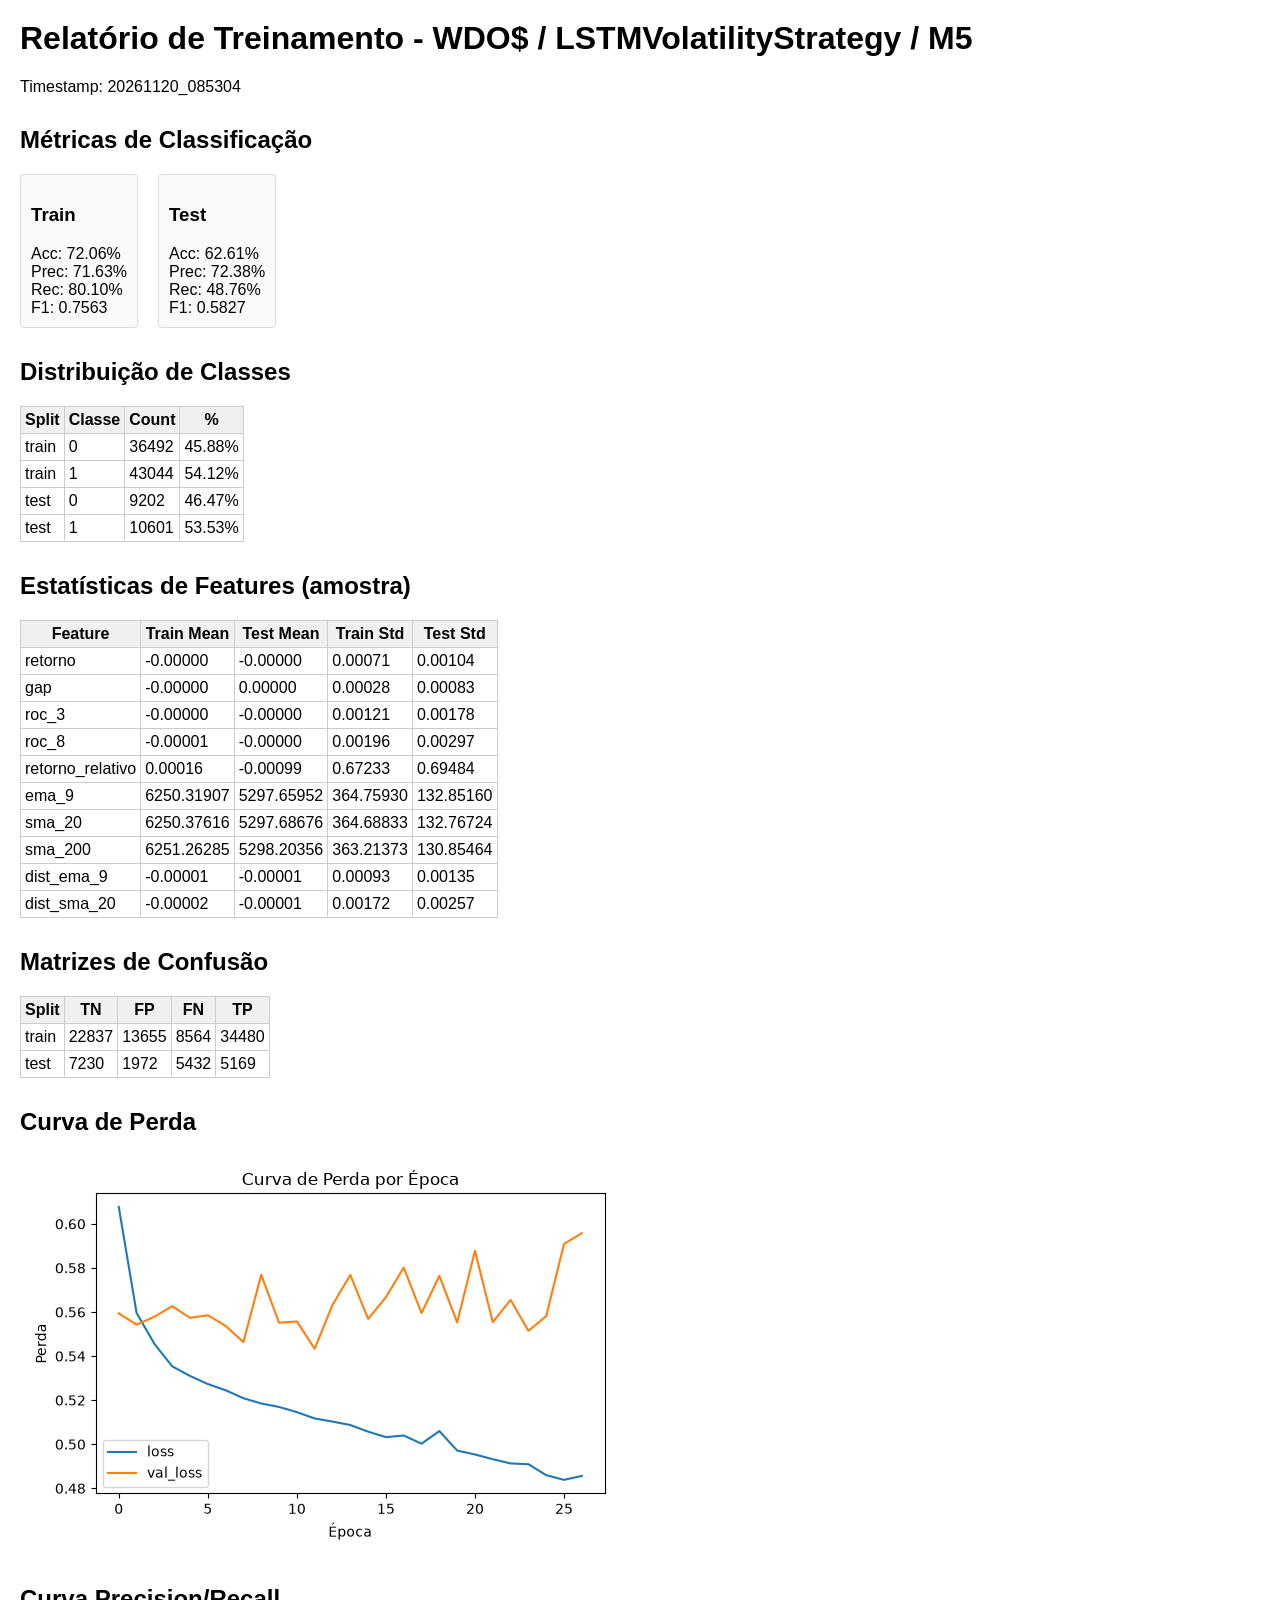
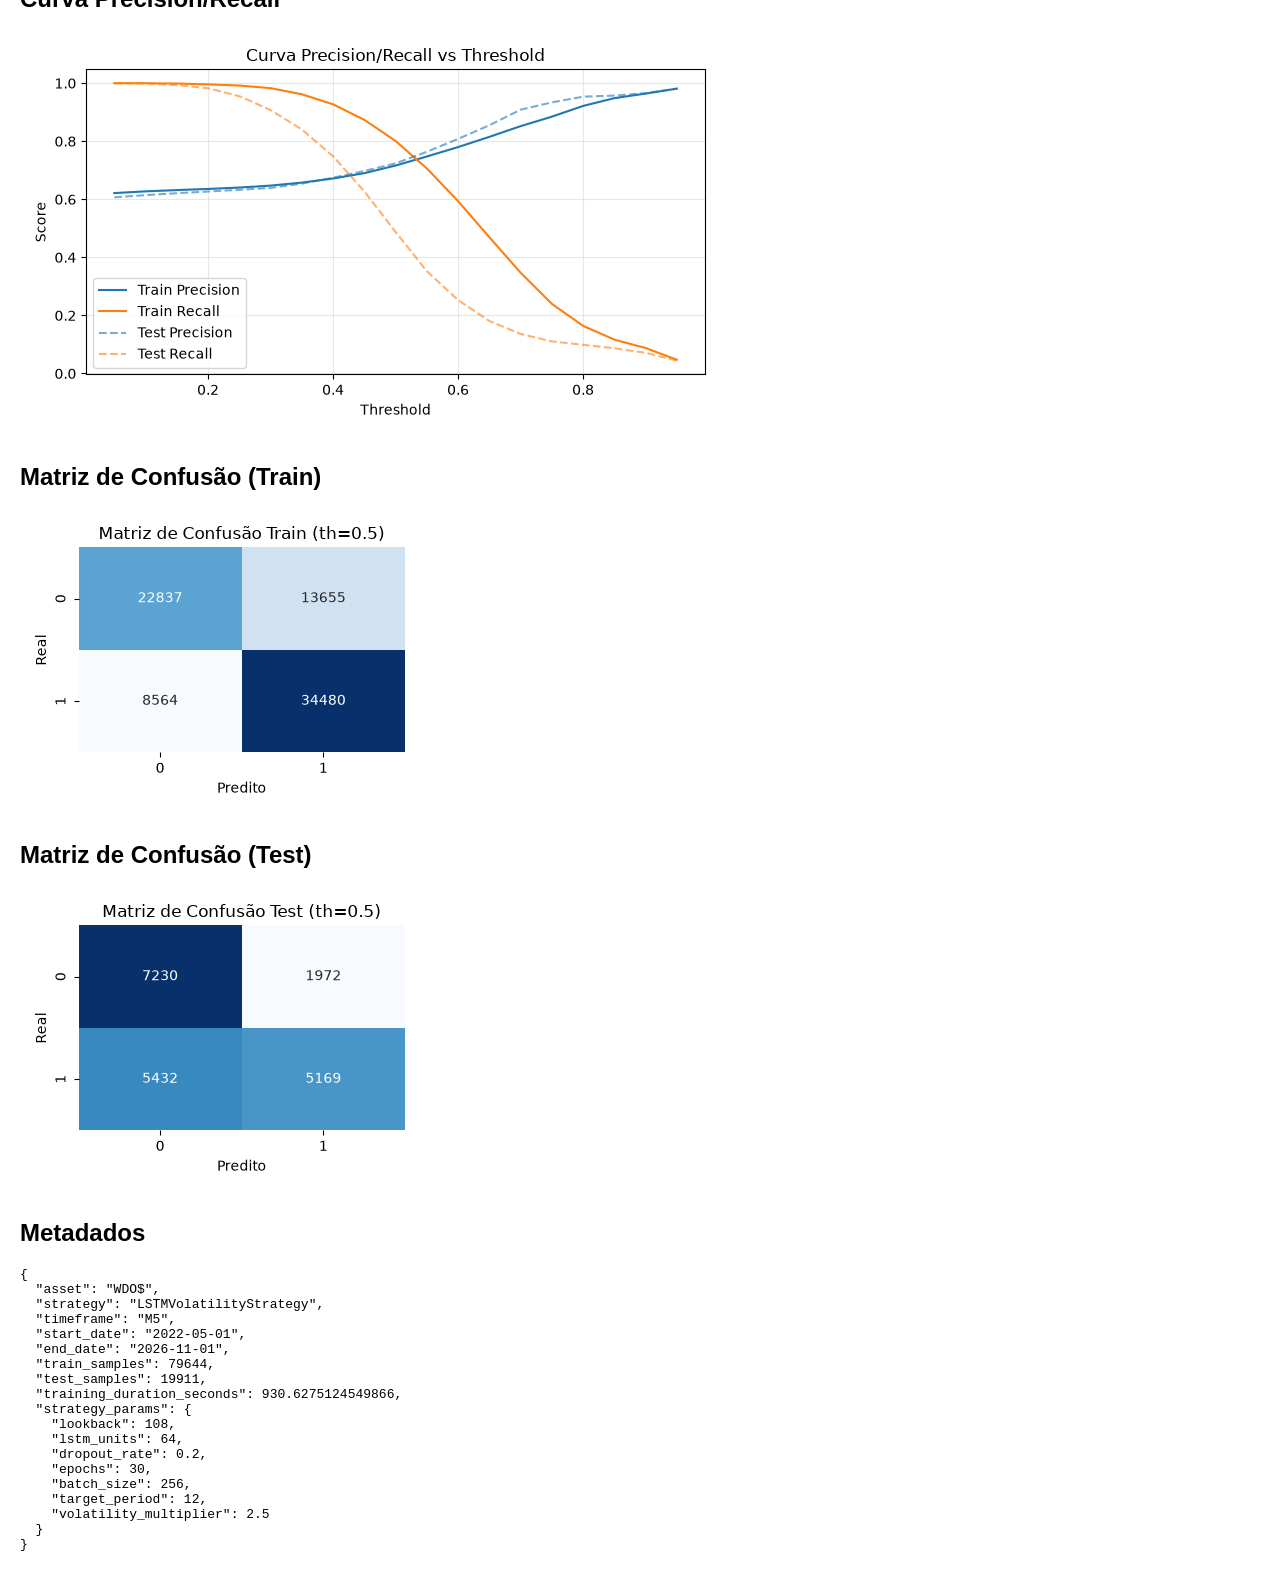
<file: reports/models/WDO$_LSTMVolatilityStrategy_M5_20261120_085304.html>
<html><head><meta charset='utf-8'><title>Modelo WDO$/LSTMVolatilityStrategy/M5</title>
<style>body{font-family:Arial; margin:20px;} table{border-collapse:collapse;} th,td{border:1px solid #ccc;padding:4px;} th{background:#f0f0f0;} .section{margin-top:30px;} .metric-box{display:flex;gap:20px;} .metric{padding:10px;border:1px solid #ddd;border-radius:4px;background:#fafafa;} </style></head><body><h1>Relatório de Treinamento - WDO$ / LSTMVolatilityStrategy / M5</h1><p>Timestamp: 20261120_085304</p><div class='section'><h2>Métricas de Classificação</h2><div class='metric-box'><div class='metric'><h3>Train</h3>Acc: 72.06%<br>Prec: 71.63%<br>Rec: 80.10%<br>F1: 0.7563</div><div class='metric'><h3>Test</h3>Acc: 62.61%<br>Prec: 72.38%<br>Rec: 48.76%<br>F1: 0.5827</div></div></div><div class='section'><h2>Distribuição de Classes</h2><table><tr><th>Split</th><th>Classe</th><th>Count</th><th>%</th></tr><tr><td>train</td><td>0</td><td>36492</td><td>45.88%</td></tr><tr><td>train</td><td>1</td><td>43044</td><td>54.12%</td></tr><tr><td>test</td><td>0</td><td>9202</td><td>46.47%</td></tr><tr><td>test</td><td>1</td><td>10601</td><td>53.53%</td></tr></table></div><div class='section'><h2>Estatísticas de Features (amostra)</h2><table><tr><th>Feature</th><th>Train Mean</th><th>Test Mean</th><th>Train Std</th><th>Test Std</th></tr><tr><td>retorno</td><td>-0.00000</td><td>-0.00000</td><td>0.00071</td><td>0.00104</td></tr><tr><td>gap</td><td>-0.00000</td><td>0.00000</td><td>0.00028</td><td>0.00083</td></tr><tr><td>roc_3</td><td>-0.00000</td><td>-0.00000</td><td>0.00121</td><td>0.00178</td></tr><tr><td>roc_8</td><td>-0.00001</td><td>-0.00000</td><td>0.00196</td><td>0.00297</td></tr><tr><td>retorno_relativo</td><td>0.00016</td><td>-0.00099</td><td>0.67233</td><td>0.69484</td></tr><tr><td>ema_9</td><td>6250.31907</td><td>5297.65952</td><td>364.75930</td><td>132.85160</td></tr><tr><td>sma_20</td><td>6250.37616</td><td>5297.68676</td><td>364.68833</td><td>132.76724</td></tr><tr><td>sma_200</td><td>6251.26285</td><td>5298.20356</td><td>363.21373</td><td>130.85464</td></tr><tr><td>dist_ema_9</td><td>-0.00001</td><td>-0.00001</td><td>0.00093</td><td>0.00135</td></tr><tr><td>dist_sma_20</td><td>-0.00002</td><td>-0.00001</td><td>0.00172</td><td>0.00257</td></tr></table></div><div class='section'><h2>Matrizes de Confusão</h2><table><tr><th>Split</th><th>TN</th><th>FP</th><th>FN</th><th>TP</th></tr><tr><td>train</td><td>22837</td><td>13655</td><td>8564</td><td>34480</td></tr><tr><td>test</td><td>7230</td><td>1972</td><td>5432</td><td>5169</td></tr></table></div><div class='section'><h2>Curva de Perda</h2><img src='[data-uri]' style='max-width:600px;'></div><div class='section'><h2>Curva Precision/Recall</h2><img src='[data-uri]' style='max-width:700px;'></div><div class='section'><h2>Matriz de Confusão (Train)</h2><img src='[data-uri]' style='max-width:400px;'></div><div class='section'><h2>Matriz de Confusão (Test)</h2><img src='[data-uri]' style='max-width:400px;'></div><div class='section'><h2>Metadados</h2><pre>{
  "asset": "WDO$",
  "strategy": "LSTMVolatilityStrategy",
  "timeframe": "M5",
  "start_date": "2022-05-01",
  "end_date": "2026-11-01",
  "train_samples": 79644,
  "test_samples": 19911,
  "training_duration_seconds": 930.6275124549866,
  "strategy_params": {
    "lookback": 108,
    "lstm_units": 64,
    "dropout_rate": 0.2,
    "epochs": 30,
    "batch_size": 256,
    "target_period": 12,
    "volatility_multiplier": 2.5
  }
}</pre></div></body></html>
</file>
